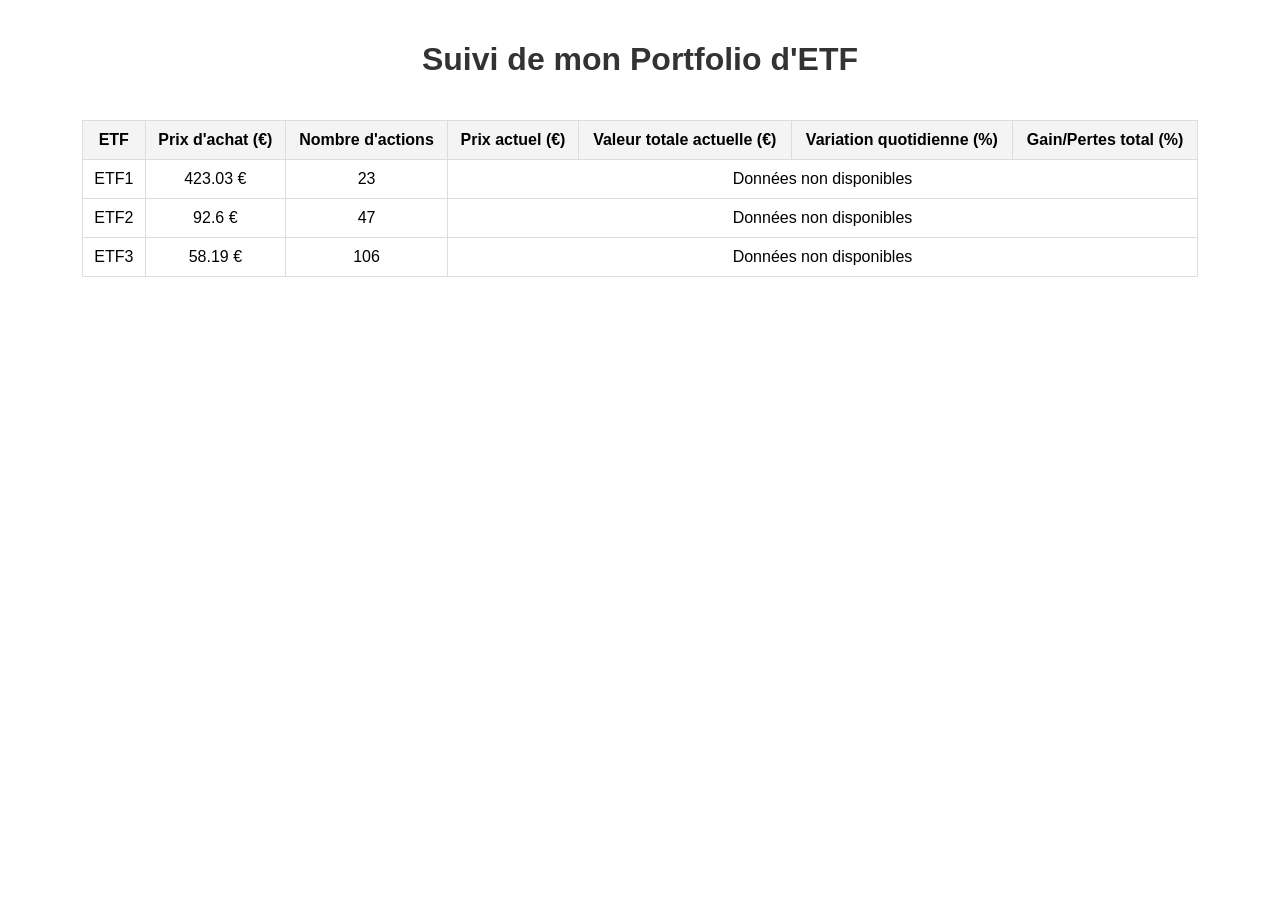
<file: index.html>
<!DOCTYPE html>
<html lang="fr">
<head>
    <meta charset="UTF-8">
    <meta name="viewport" content="width=device-width, initial-scale=1.0">
    <title>Portfolio ETF</title>
    <link rel="stylesheet" href="styles.css">
</head>
<body>
    <h1>Suivi de mon Portfolio d'ETF</h1>
    <table>
        <thead>
            <tr>
                <th>ETF</th>
                <th>Prix d'achat (€)</th>
                <th>Nombre d'actions</th>
                <th>Prix actuel (€)</th>
                <th>Valeur totale actuelle (€)</th>
                <th>Variation quotidienne (%)</th>
                <th>Gain/Pertes total (%)</th>
            </tr>
        </thead>
        <tbody id="etfTableBody">
            <!-- Les données des ETF seront insérées ici par JavaScript -->
        </tbody>
    </table>
    <script type="module" src="main.js"></script>
</body>
</html>
</file>
<file: styles.css>
/* styles.css */
body {
    font-family: Arial, sans-serif;
    display: flex;
    flex-direction: column;
    align-items: center;
    margin: 20px;
}

h1 {
    color: #333;
}

table {
    width: 90%;
    border-collapse: collapse;
    margin-top: 20px;
}

th, td {
    padding: 10px;
    border: 1px solid #ddd;
    text-align: center;
}

th {
    background-color: #f4f4f4;
}
</file>
